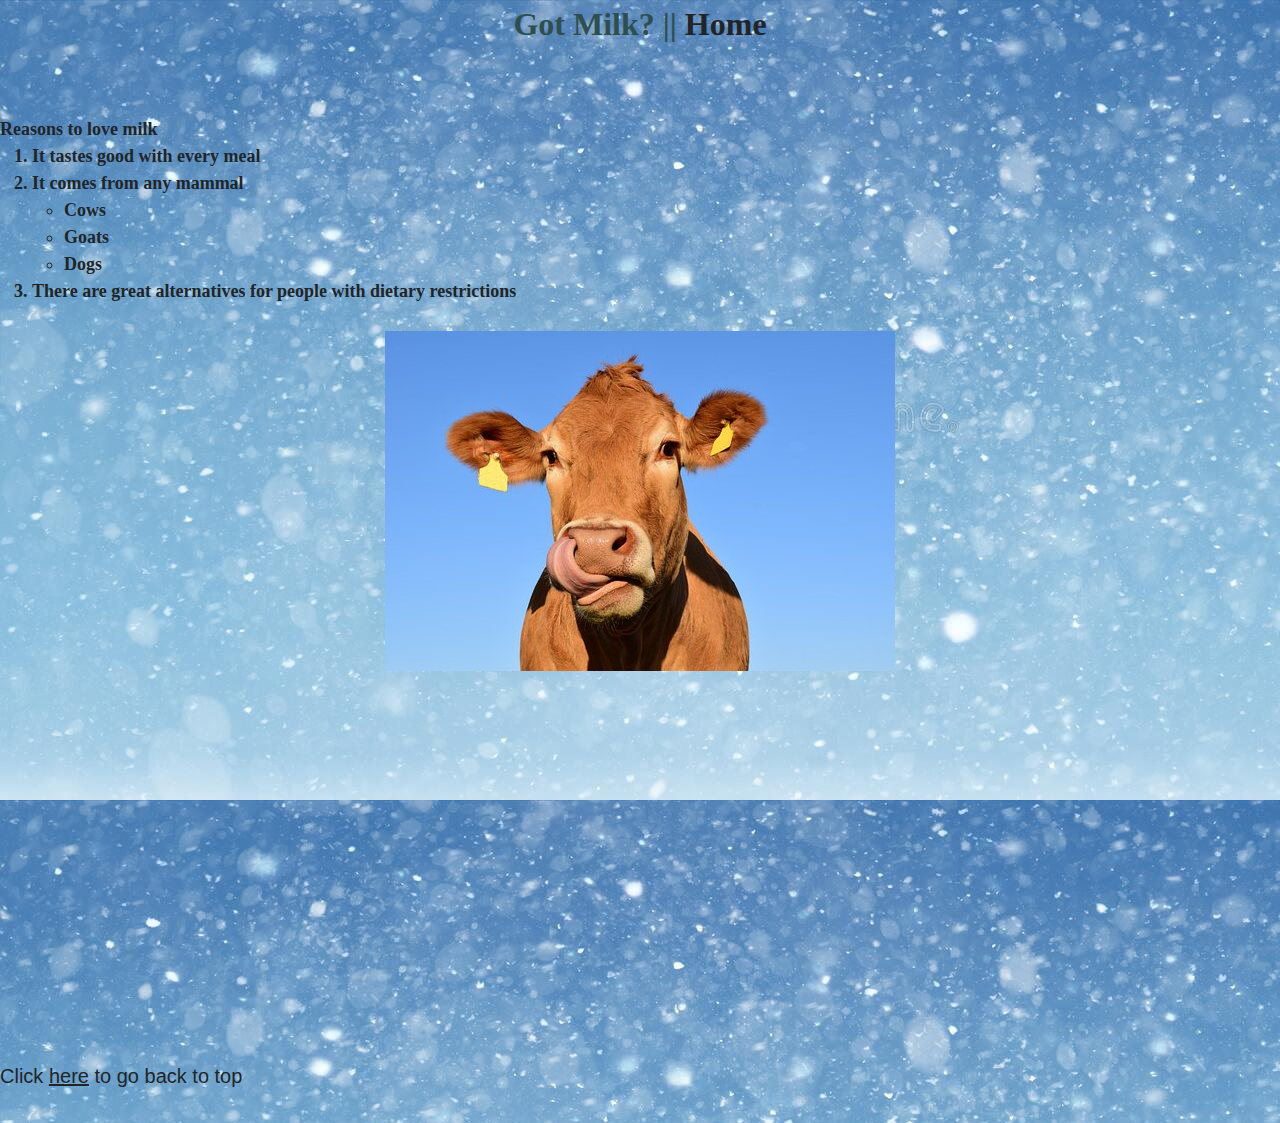
<file: scratch.html>
<!DOCTYPE html>
<html lang="en">
<head>
    <meta charset="UTF-8">
    <meta http-equiv="X-UA-Compatible" content="IE=edge">
    <meta name="viewport" content="width=device-width, initial-scale=1.0">
    <link href="css/styles.css" rel="stylesheet" />
    <link rel="stylesheet" href="css/mystyles.css">
    <title>Got Milk?</title>
</head>
<div class="gotmilk">
    Got Milk? || 
    <a href="index.html">Home</a> </div>
<h2 id="section1"></h2>
    <body  style="background-image: url(assets/snowy.jpeg);">
    
    <br>
   <br> <div class="myheaders">Reasons to love milk 
   
    <ol>
        <li>It tastes good with every meal</li>
        <li>It comes from any mammal
          <ul>
            <li>Cows</li>
            <li>Goats</li>
            <li>Dogs</li>
          </ul>
        </li>
        <li>There are great alternatives for people with dietary restrictions</li>
      </ol>
      </div>
      <div class="picture"> 
       <img src="assets/cow pic.jpeg" alt=""><br>
      <iframe width="560" height="340" src="https://www.youtube.com/embed/ujeMJmkAIO0" title="YouTube video player" frameborder="0" allow="accelerometer; autoplay; clipboard-write; encrypted-media; gyroscope; picture-in-picture" allowfullscreen></iframe></div>
    <div width="100%" class='tableauPlaceholder tabby' id='viz1670907331314' style='position: relative'><noscript><a href='#'><img alt='Dashboard ' src='https:&#47;&#47;public.tableau.com&#47;static&#47;images&#47;Th&#47;TheAveragePriceofMilk&#47;Dashboard&#47;1_rss.png' style='border: none' /></a></noscript><object class='tableauViz'  style='display:none;'><param name='host_url' value='https%3A%2F%2Fpublic.tableau.com%2F' /> <param name='embed_code_version' value='3' /> <param name='site_root' value='' /><param name='name' value='TheAveragePriceofMilk&#47;Dashboard' /><param name='tabs' value='no' /><param name='toolbar' value='yes' /><param name='static_image' value='https:&#47;&#47;public.tableau.com&#47;static&#47;images&#47;Th&#47;TheAveragePriceofMilk&#47;Dashboard&#47;1.png' /> <param name='animate_transition' value='yes' /><param name='display_static_image' value='yes' /><param name='display_spinner' value='yes' /><param name='display_overlay' value='yes' /><param name='display_count' value='yes' /><param name='language' value='en-US' /></object></div>                <script type='text/javascript'>                    var divElement = document.getElementById('viz1670907331314');                    var vizElement = divElement.getElementsByTagName('object')[0];                    vizElement.style.width='1450px';vizElement.style.height='977px';                    var scriptElement = document.createElement('script');                    scriptElement.src = 'https://public.tableau.com/javascripts/api/viz_v1.js';                    vizElement.parentNode.insertBefore(scriptElement, vizElement);                </script>
</body>
<p>Click <a href="#section1">here</a> to go back to top</p>
</html>
</file>
<file: css/mystyles.css>
.myheaders{
    font-size: large;
    font-family: cursive;
    font-weight: bold;
    left: 50px;
}
.picture{
    text-align: center;
    padding: 10px;
}
.gotmilk{
    text-align: center;
    font-family: cursive;
    font-weight: bolder;
    font-size: xx-large;
    color: darkslategrey;
}
.tabby{
    text-align: center;
    width: 100%;
    height: 100%;
}
.aboutme{
    font-weight: bold;
}
.resume{
    text-align: center;
    font-weight: bold;
    font-family: fantasy;
    font-size: xx-large;
}
</file>
